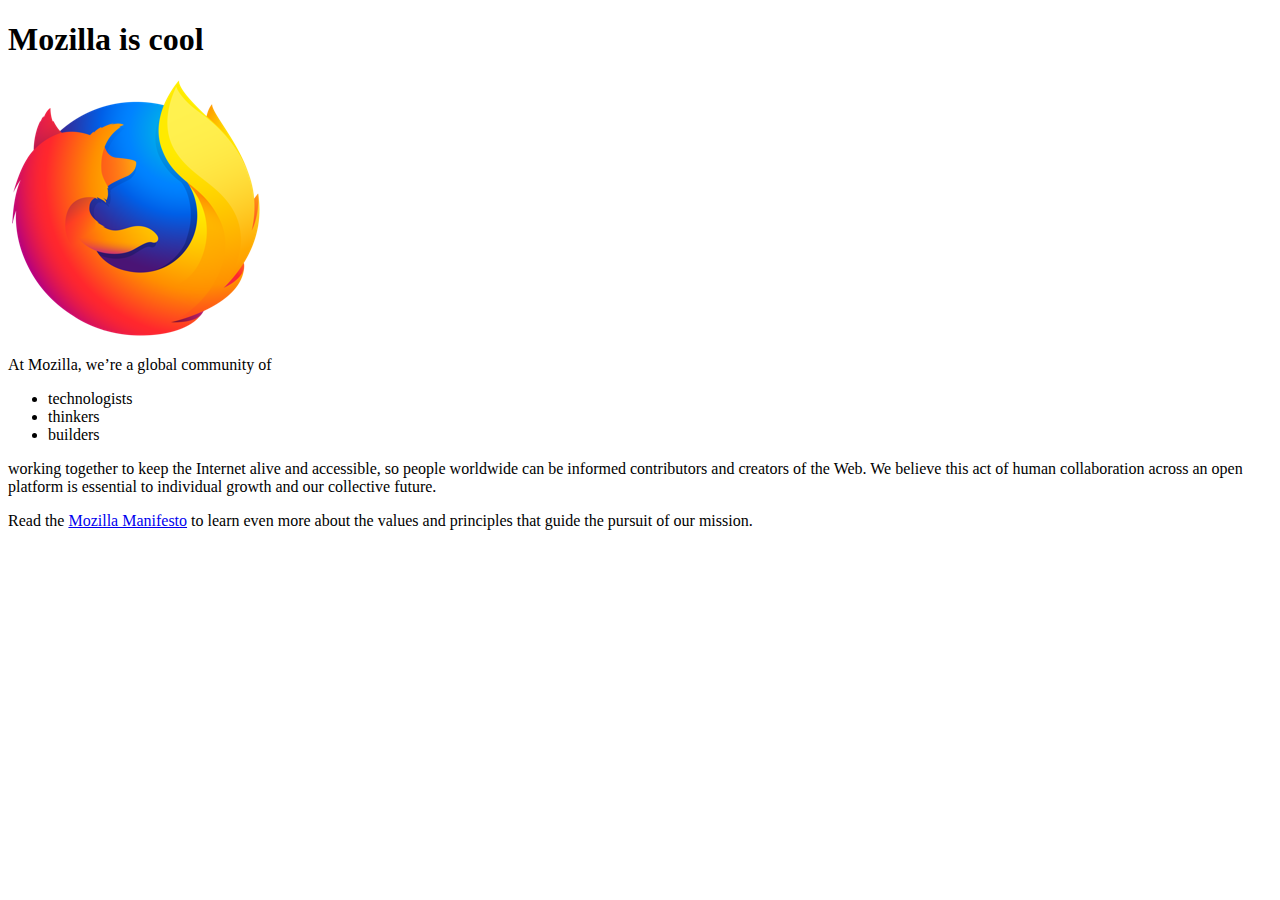
<file: index.html>
<!DOCTYPE html>
<html>
  <head>
    <meta charset="utf-8">
    <title>My test page</title>
  </head>
  <body>
    <h1>Mozilla is cool</h1>
    <img src="images/firefox-icon.png" alt="The Firefox logo: a flaming fox surrounding the Earth.">

    <p>At Mozilla, we’re a global community of</p>

    <ul> <!-- changed to list in the tutorial -->
      <li>technologists</li>
      <li>thinkers</li>
      <li>builders</li>
    </ul>

    <p>working together to keep the Internet alive and accessible, so people worldwide can be informed contributors and creators of the Web. We believe this act of human collaboration across an open platform is essential to individual growth and our collective future.</p>

    <p>Read the <a href="https://www.mozilla.org/en-US/about/manifesto/">Mozilla Manifesto</a> to learn even more about the values and principles that guide the pursuit of our mission.</p>
  </body>
</html>
</file>
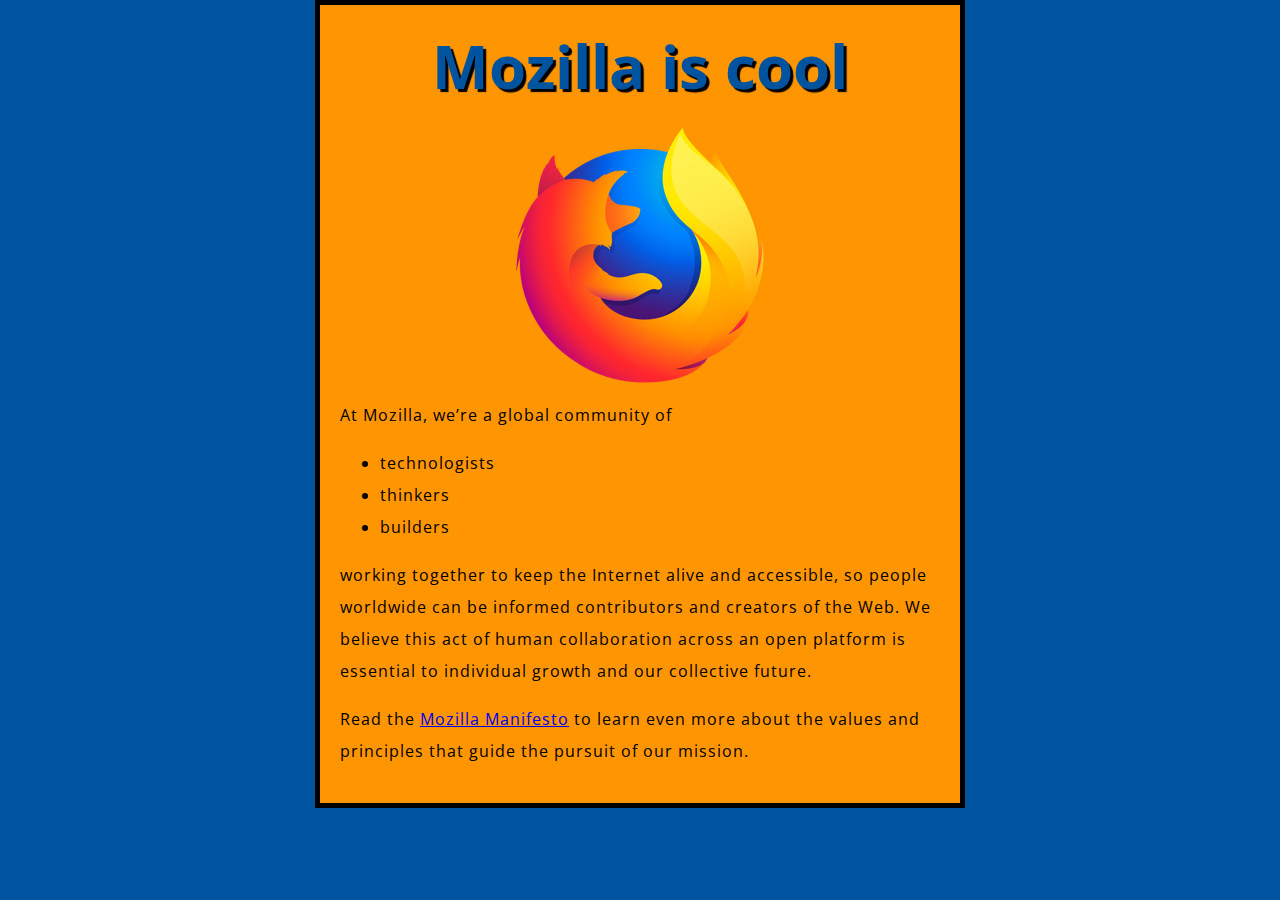
<file: basics/index.html>
<!DOCTYPE html>
<html>
  <head>
    <meta charset="utf-8">
    <title>My test page</title>
    <link href="https://fonts.googleapis.com/css?family=Open+Sans" rel="stylesheet">
    <link rel="stylesheet" href="styles/style.css">
  </head>
  <body>
    <h1>Mozilla is cool</h1>
    <img src="images/firefox-icon.png" alt="The Firefox logo: a flaming fox surrounding the Earth.">

    <p>At Mozilla, we’re a global community of</p>

    <ul> <!-- changed to list in the tutorial -->
      <li>technologists</li>
      <li>thinkers</li>
      <li>builders</li>
    </ul>

    <p>working together to keep the Internet alive and accessible, so people worldwide can be informed contributors and creators of the Web. We believe this act of human collaboration across an open platform is essential to individual growth and our collective future.</p>

    <p>Read the <a href="https://www.mozilla.org/en-US/about/manifesto/">Mozilla Manifesto</a> to learn even more about the values and principles that guide the pursuit of our mission.</p>
  </body>
</html>
</file>
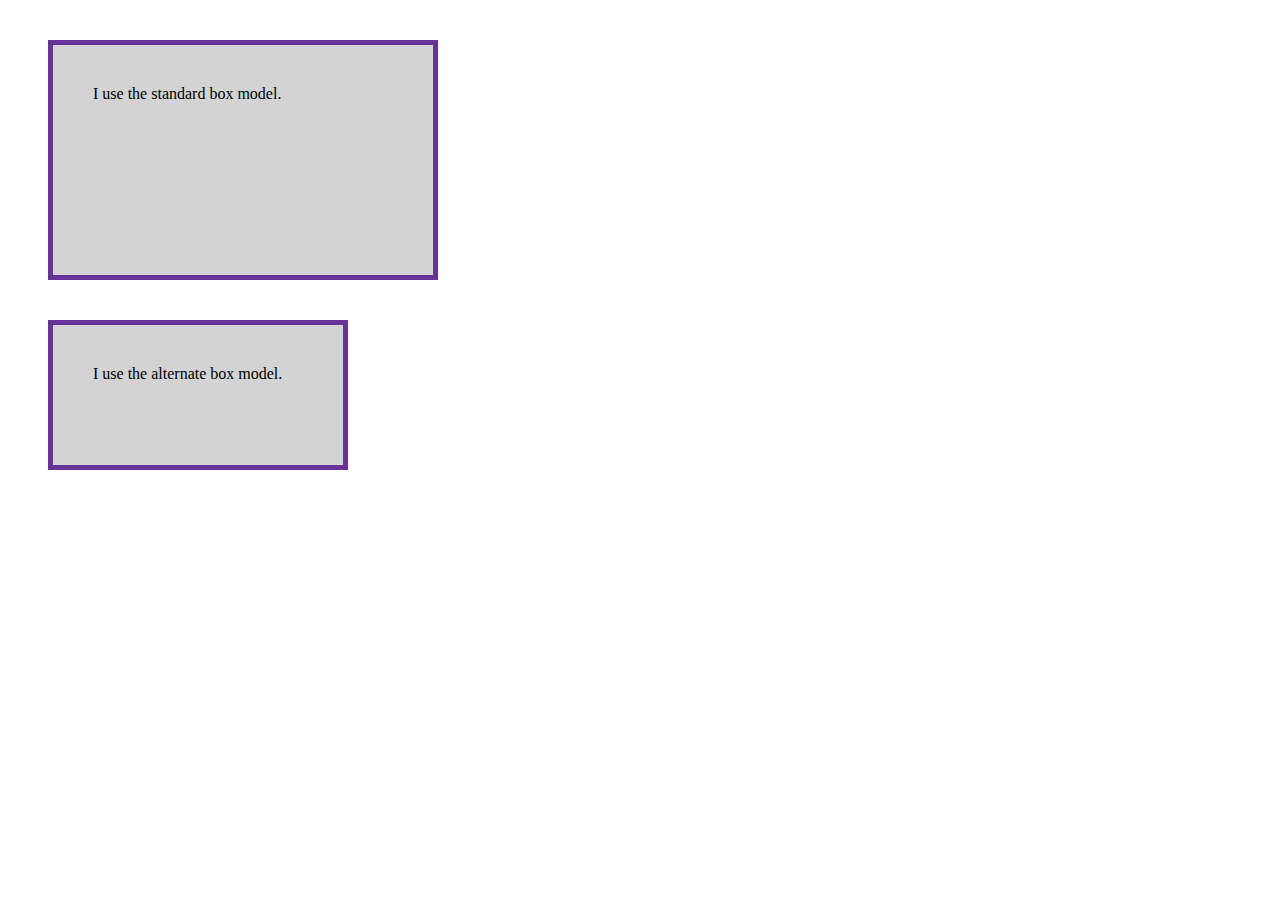
<file: box-model/index.html>
<!DOCTYPE html>
<html lang="en">

<head>
    <meta charset="UTF-8">
    <meta name="viewport" content="width=device-width, initial-scale=1.0">
    <title>Document</title>
    <link rel="stylesheet" href="styles.css">
</head>

<body>
    <div class="box">I use the standard box model.</div>
    <div class="box alternate">I use the alternate box model.</div>
</body>

</html>
</file>
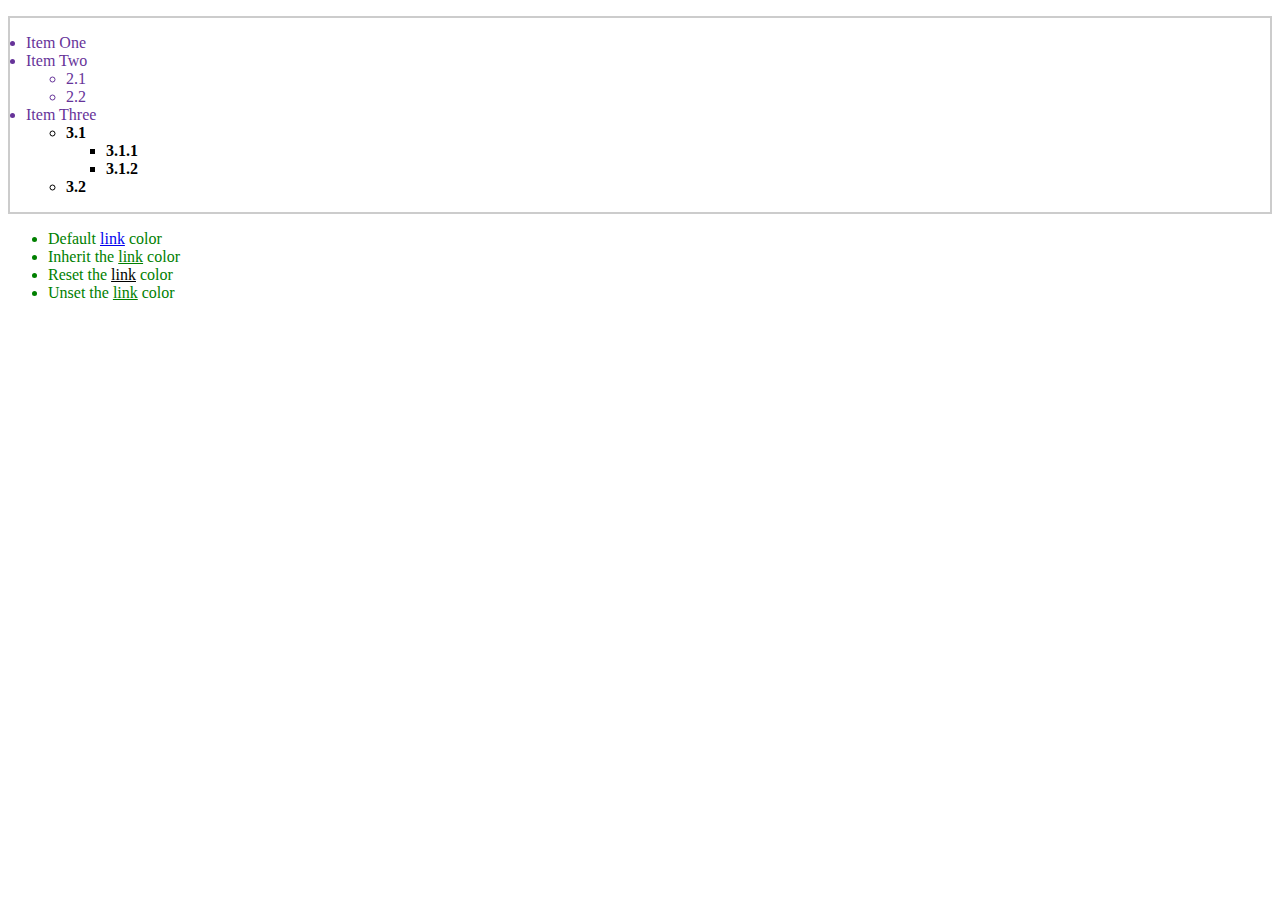
<file: cascade/index.html>
<!DOCTYPE html>
<html lang="en">

<head>
    <meta charset="UTF-8">
    <meta name="viewport" content="width=device-width, initial-scale=1.0">
    <title>Document</title>
    <link rel="stylesheet" href="styles.css">
</head>

<body>
    <ul class="main">
        <li>Item One</li>
        <li>Item Two
            <ul>
                <li>2.1</li>
                <li>2.2</li>
            </ul>
        </li>
        <li>Item Three
            <ul class="special">
                <li>3.1
                    <ul>
                        <li>3.1.1</li>
                        <li>3.1.2</li>
                    </ul>
                </li>
                <li>3.2</li>
            </ul>
        </li>
    </ul>

    <ul>
        <li>Default <a href="#">link</a> color</li>
        <li class="my-class-1">Inherit the <a href="#">link</a> color</li>
        <li class="my-class-2">Reset the <a href="#">link</a> color</li>
        <li class="my-class-3">Unset the <a href="#">link</a> color</li>
    </ul>
        

</body>

</html>
</file>
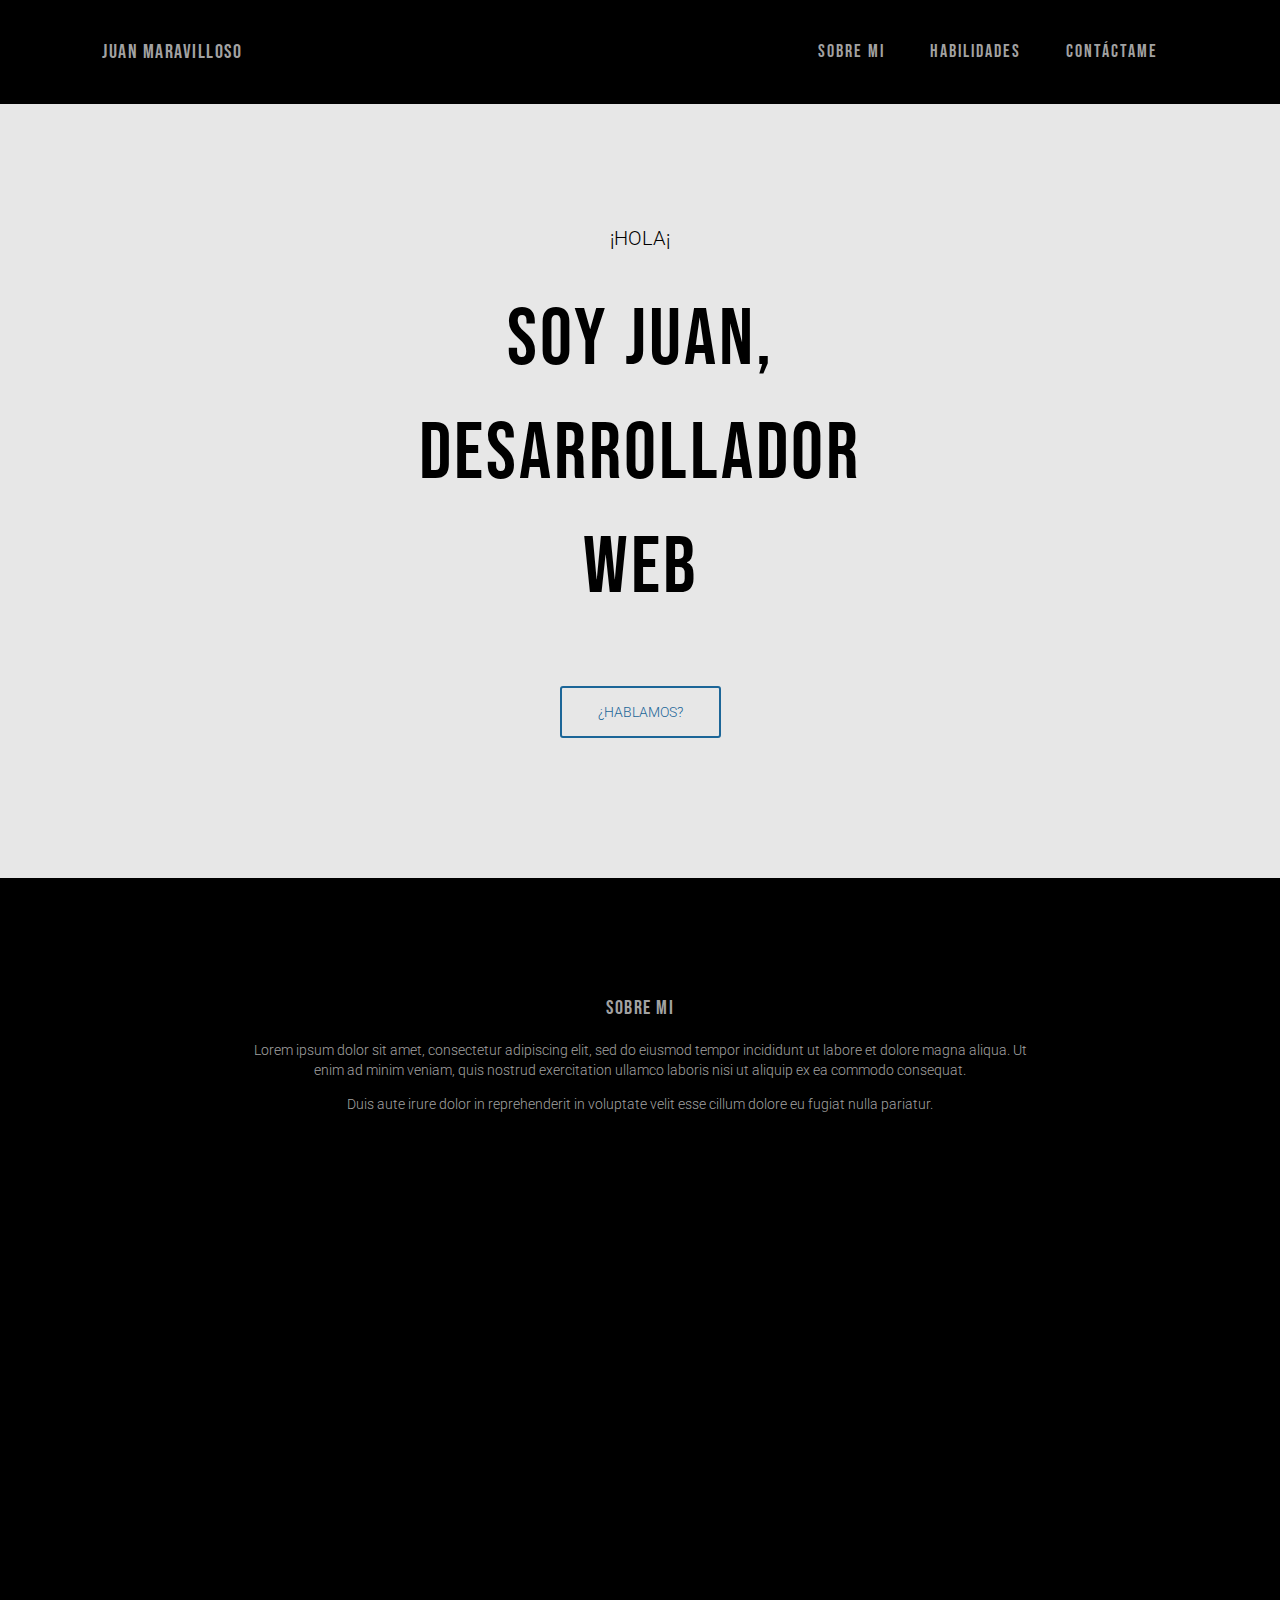
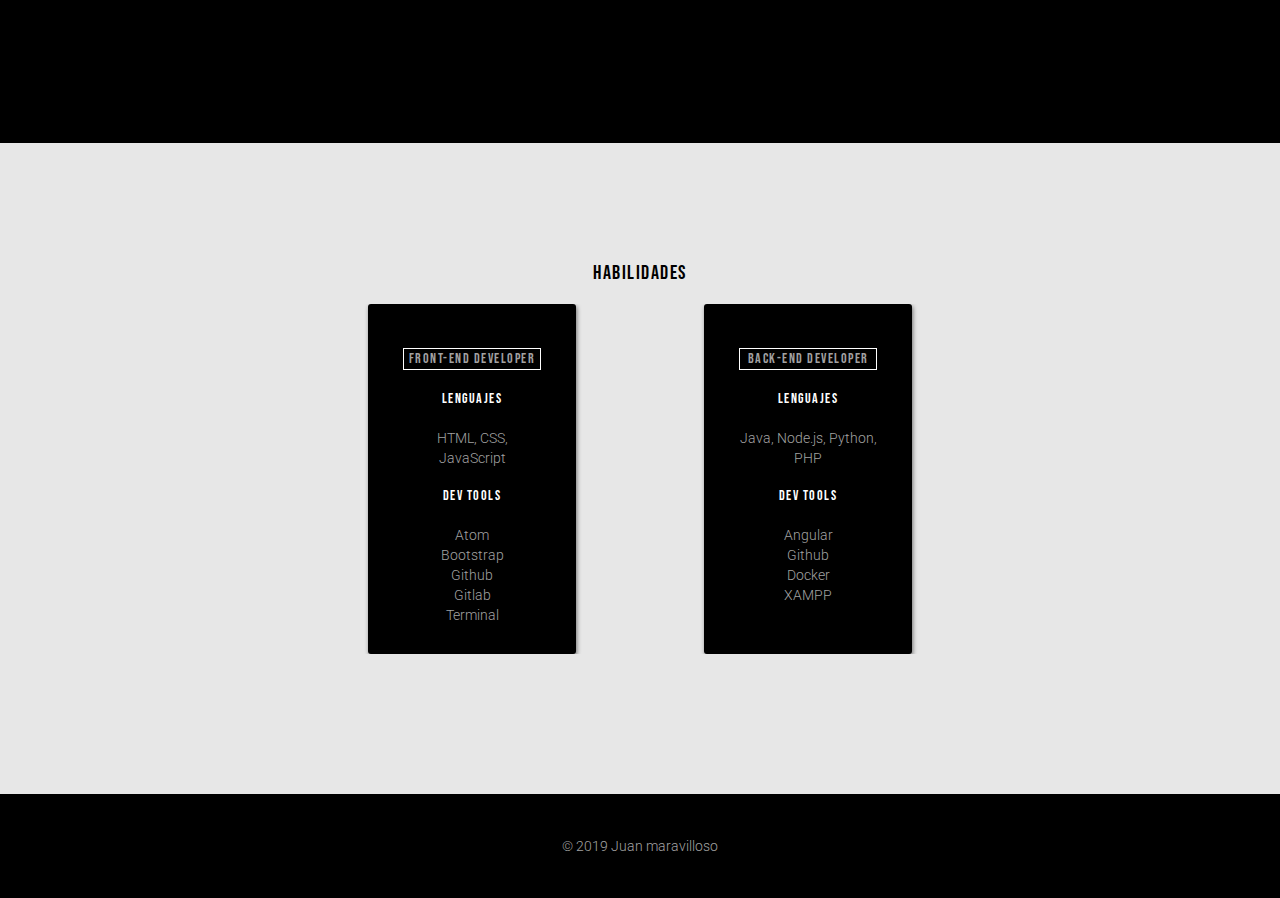
<file: FinalCorregida/index.html>
<!DOCTYPE html>
<html lang="en">

<head>
    <meta charset="UTF-8">
    <meta name="viewport" content="width=device-width, initial-scale=1.0">

    <link href="https://fonts.googleapis.com/css?family=Bebas+Neue|Roboto:300,400,500&display=swap" rel="stylesheet">
    <link href="https://fonts.googleapis.com/icon?family=Material+Icons" rel="stylesheet">

    <link href="main.css" rel="stylesheet">
    <title>Juan maravilloso</title>
</head>

<body>
    <header class="wrapper">
        <h2>Juan maravilloso</h2>
        <i id="icon-open" class="material-icons">
            menu
        </i>
        <i id="icon-close" class="material-icons">
            close
        </i>
        <nav>
            <ul>
                <li>SOBRE MI</li>
                <li>HABILIDADES</li>
                <li>CONTÁCTAME</li>
            </ul>
        </nav>
    </header>
    <main>
        <article>
            <section id="summary" class="wrapper">
                <p>¡HOLA¡</p>
                <h1>Soy Juan,
                    desarrollador
                    web</h1>
                <a class="button" href="#">¿HABLAMOS?</a>
            </section>
            <section id="about-me" class="wrapper">
                <h2>sobre mi</h2>
                <div class="container">
                    <p>Lorem ipsum dolor sit amet, consectetur adipiscing elit, sed do eiusmod tempor incididunt ut labore
                        et dolore magna aliqua. Ut enim ad minim veniam, quis nostrud exercitation ullamco laboris nisi ut
                        aliquip ex ea commodo consequat.</p>

                    <p>Duis aute irure dolor in reprehenderit in voluptate velit esse cillum dolore eu fugiat nulla
                        pariatur. </p>

                    <div class="videoWrapper">
                        <iframe width="560" height="315" src="https://www.youtube.com/embed/ZOzzRlc_qho"
                            allow="accelerometer; autoplay; encrypted-media; gyroscope; picture-in-picture"
                            allowfullscreen></iframe>
                    </div>
                </div>
            </section>
            <section id="skills">
                <h2>HABILIDADES</h2>
                <div class="list">
                    <div class="skill">
                        <h3>Front-end developer</h3>
                        <h4>Lenguajes</h4>
                        <p>HTML, CSS, JavaScript</p>
                        <h4>DEV TOOLS</h4>
                        <ul>
                            <li>Atom</li>
                            <li>Bootstrap</li>
                            <li>Github</li>
                            <li>Gitlab</li>
                            <li>Terminal</li>
                        </ul>
                    </div>
                    <div class="skill">
                        <h3>back-end developer</h3>
                        <h4>Lenguajes</h4>
                        <p>Java, Node.js, Python, PHP</p>
                        <h4>DEV TOOLS</h4>
                        <ul>
                            <li>Angular</li>
                            <li>Github</li>
                            <li>Docker</li>
                            <li>XAMPP</li>
                        </ul>
                    </div>
                </div>
            </section>
        </article>
    </main>
    <footer class="wrapper">
        <p>© 2019 Juan maravilloso </p>
    </footer>
</body>

</html>
</file>
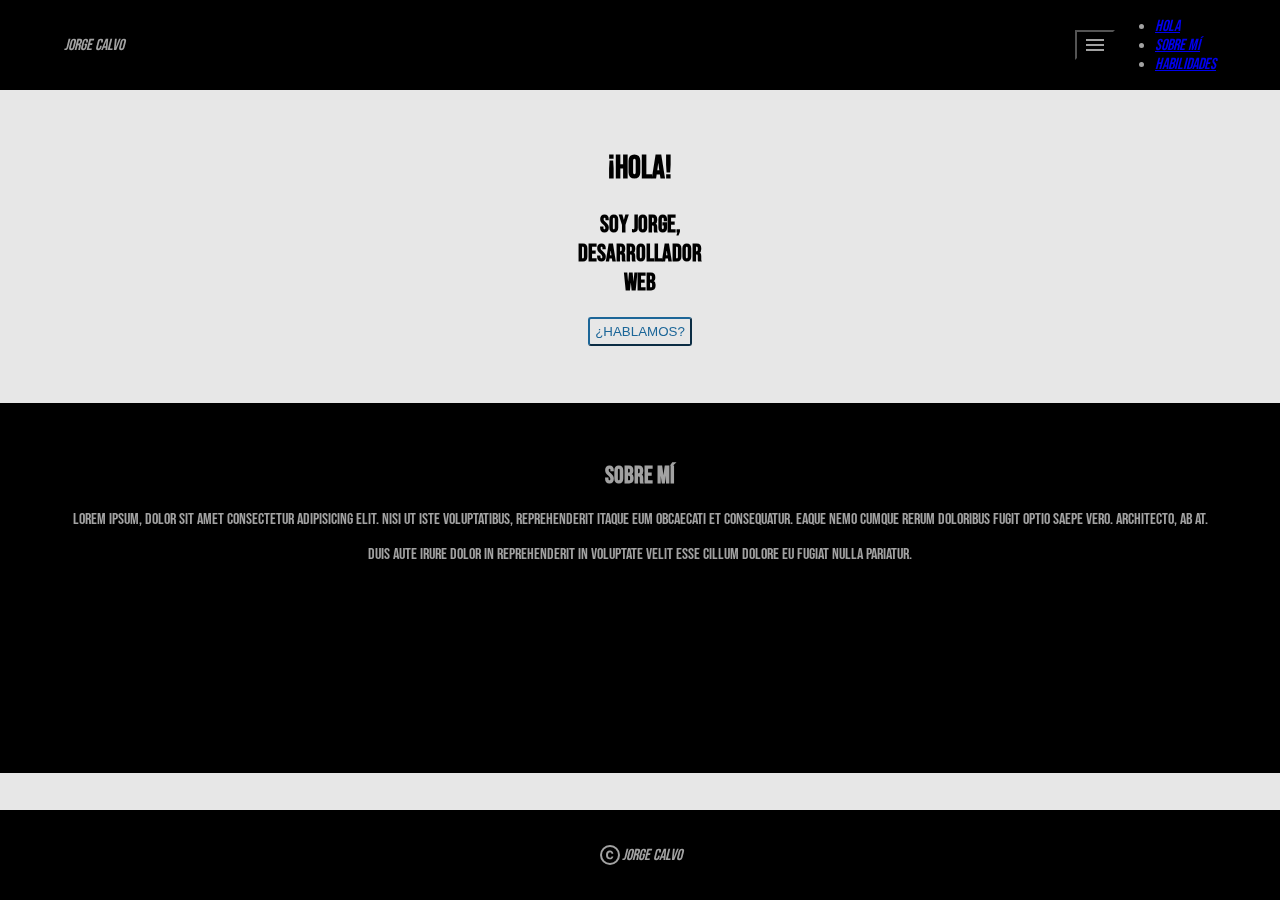
<file: FinalHTML-CSS/index.html>
<!DOCTYPE html>
<html lang="en">
<head>
    <meta charset="UTF-8">
    <meta name="viewport" content="width=device-width, initial-scale=1.0">
    <title>PRÁCTICA</title>
    <link rel="stylesheet" href="styles.css">
    <link rel="stylesheet" href="https://fonts.googleapis.com/icon?family=Material+Icons">
    <link href="https://fonts.googleapis.com/css?family=Bebas+Neue|Roboto&display=swap" rel="stylesheet">
</head>
<body>
    <header>

        <em>JORGE CALVO </em>
        <em>
            <button class="material-icons" data-toggle="dropdown">menu</button>
            <ul class="dropdown-menu" role="menu">
                <li>
                    <a href="#primera_seccion">HOLA</a>
                </li>
                <li>
                    <a href="#segunda_seccion">SOBRE MÍ</a>
                </li>
                <li>
                    <a href="#tercera_seccion">HABILIDADES</a>
                </li>
            </ul>
        </em>
    </header>

    <main>
        <article>
            <section class="first_section" id="primera_seccion">
                <br>
                <br>
                <h1>¡HOLA!</h1>
                <h2>SOY JORGE, <br> DESARROLLADOR <br> WEB</h2>
                <button>¿HABLAMOS?</button>
                <br>
                <br>
                <br>
                <br>
            </section>
            <section class="second_section" id="segunda_seccion">
                <br>
                <br>
                <h2>SOBRE MÍ</h2>
                <div>
                    <p>
                        Lorem ipsum, dolor sit amet consectetur adipisicing elit. Nisi ut iste voluptatibus, reprehenderit itaque eum obcaecati et consequatur. Eaque nemo cumque rerum doloribus fugit optio saepe vero. Architecto, ab at.
                    </p>
                    <p>
                        Duis aute irure dolor in reprehenderit in voluptate velit esse cillum dolore eu fugiat nulla pariatur.
                    </p>
                </div>
                <div class="video">
                    <iframe height=100% width=100% src="https://www.youtube.com/embed/YAC-dVrbelU" frameborder="0" allow="accelerometer; autoplay; encrypted-media; gyroscope; picture-in-picture" allowfullscreen></iframe>
                </div>
                <br>
                <br>
            </section>
            <br>
            <section class="third_section" id="tercera_seccion">
                <h2>
                    HABILIDADES
                </h2>
                <div class="container">
                    <div class="front-end">
                        <h2>FRONT-END DEVELOPER</h2>
                        <h3>LENGUAJES</h3>
                        <p>HTML, CSS, JavaScript</p>
                        <h3>DEV TOOLS</h3>
                        <p>
                            Atom<br>
                            Bootstrap <br>
                            Github <br>
                            Gitlab <br>
                            Terminal <br>
                        </p>
                    </div>
                    <div class="back-end">
                        <h2>BACK-END DEVELOPER</h2>
                        <h3>LENGUAJES</h3>
                        <p>Java, Node.js, Python, PHP</p>
                        <h3>DEV TOOLS</h3>
                        <p>
                            Angular<br>
                            Github <br>
                            Docker <br>
                            XAMPP <br>
                        </p>
                    </div>
                </div>
            </section>
        </article>
    </main>
    <footer>
        <em>
            <i class="material-icons">copyright</i> JORGE CALVO
        </em>
    </footer>
</body>
</html>
</file>
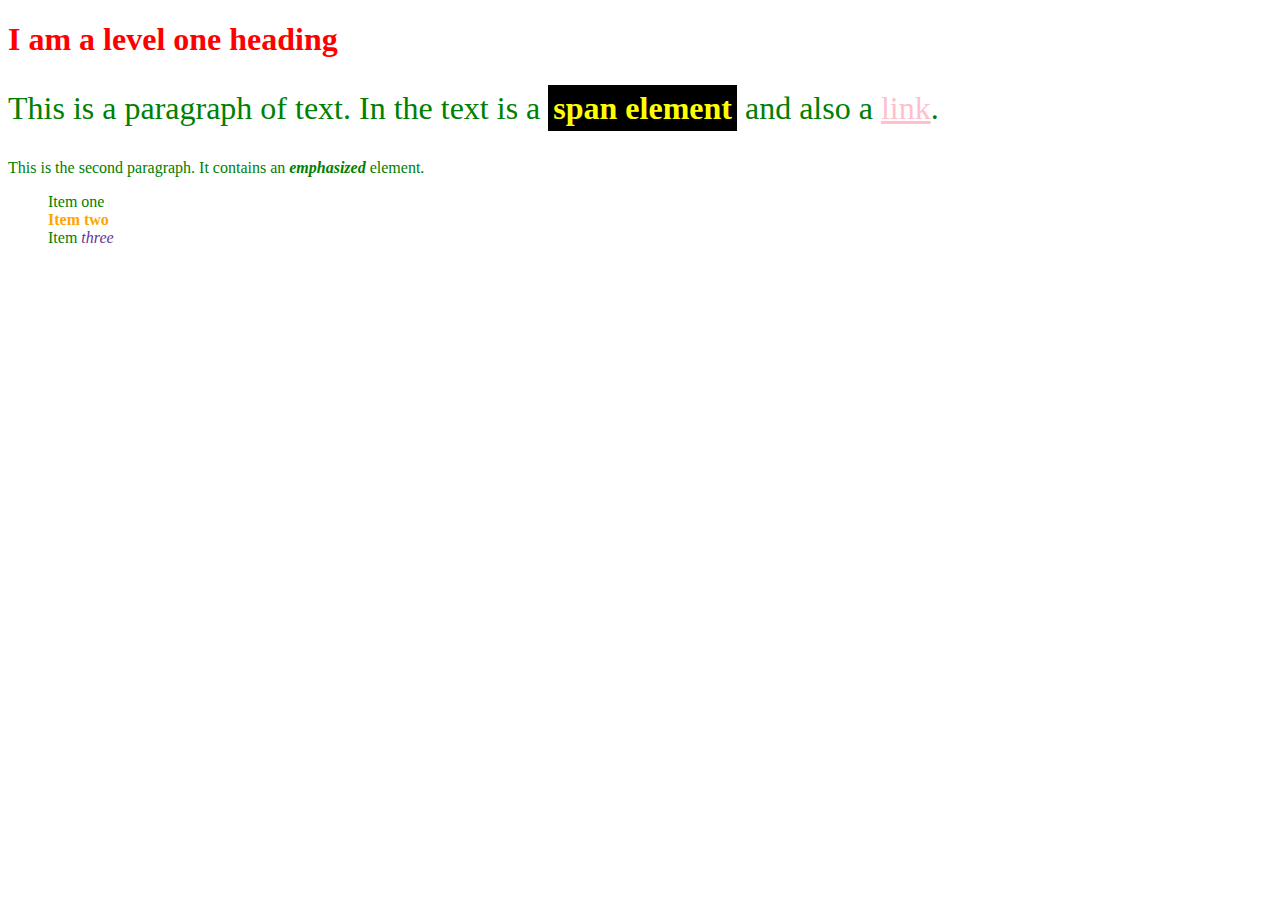
<file: started/index.html>
<!doctype html>
<html lang="en">
<head>
    <meta charset="utf-8">
    <title>Getting started with CSS</title>
    <link rel="stylesheet" href="styles.css">
</head>

<body>
    
    <h1>I am a level one heading</h1>

    <p>This is a paragraph of text. In the text is a <span class="special">span element</span> 
and also a <a href="http://example.com">link</a>.</p>

    <p>This is the second paragraph. It contains an <em class="special">emphasized</em> element.</p>

    <ul>
        <li>Item one</li>
        <li class="special">Item two</li>
        <li>
            <span>Item <em>three</em></span>
        </li>
    </ul>

</body>

</html>
</file>
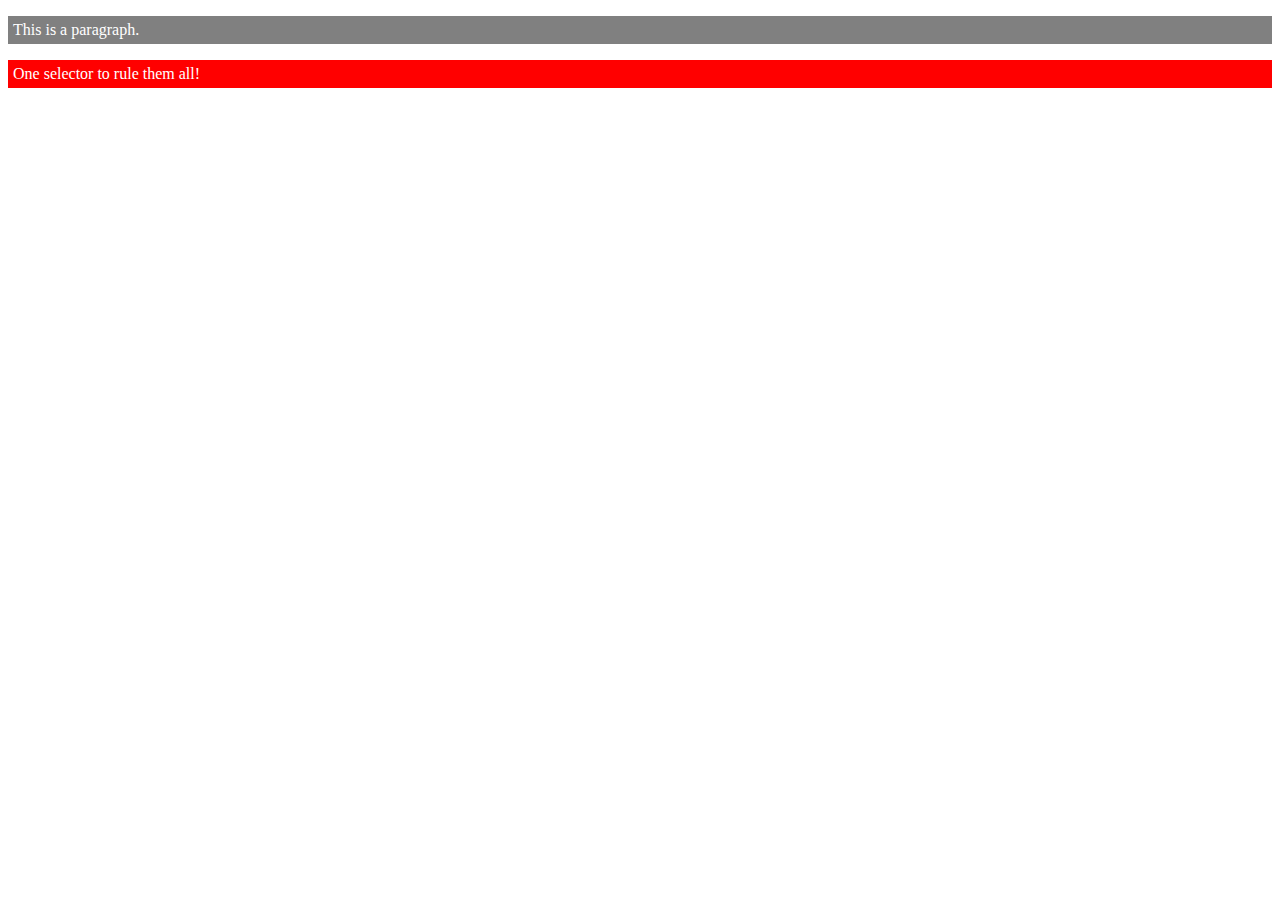
<file: cascade/importance.html>
<!DOCTYPE html>
<html lang="en">

<head>
    <meta charset="UTF-8">
    <meta name="viewport" content="width=device-width, initial-scale=1.0">
    <title>Document</title>

    <style>
        #winning {
            background-color: red;
            border: 1px solid black;
        }

        .better {
            background-color: gray;
            border: none !important;
        }

        p {
            background-color: blue;
            color: white;
            padding: 5px;
        }
    </style>
</head>

<body>

    <p class="better">This is a paragraph.</p>
    <p class="better" id="winning">One selector to rule them all!</p>

</body>

</html>
</file>
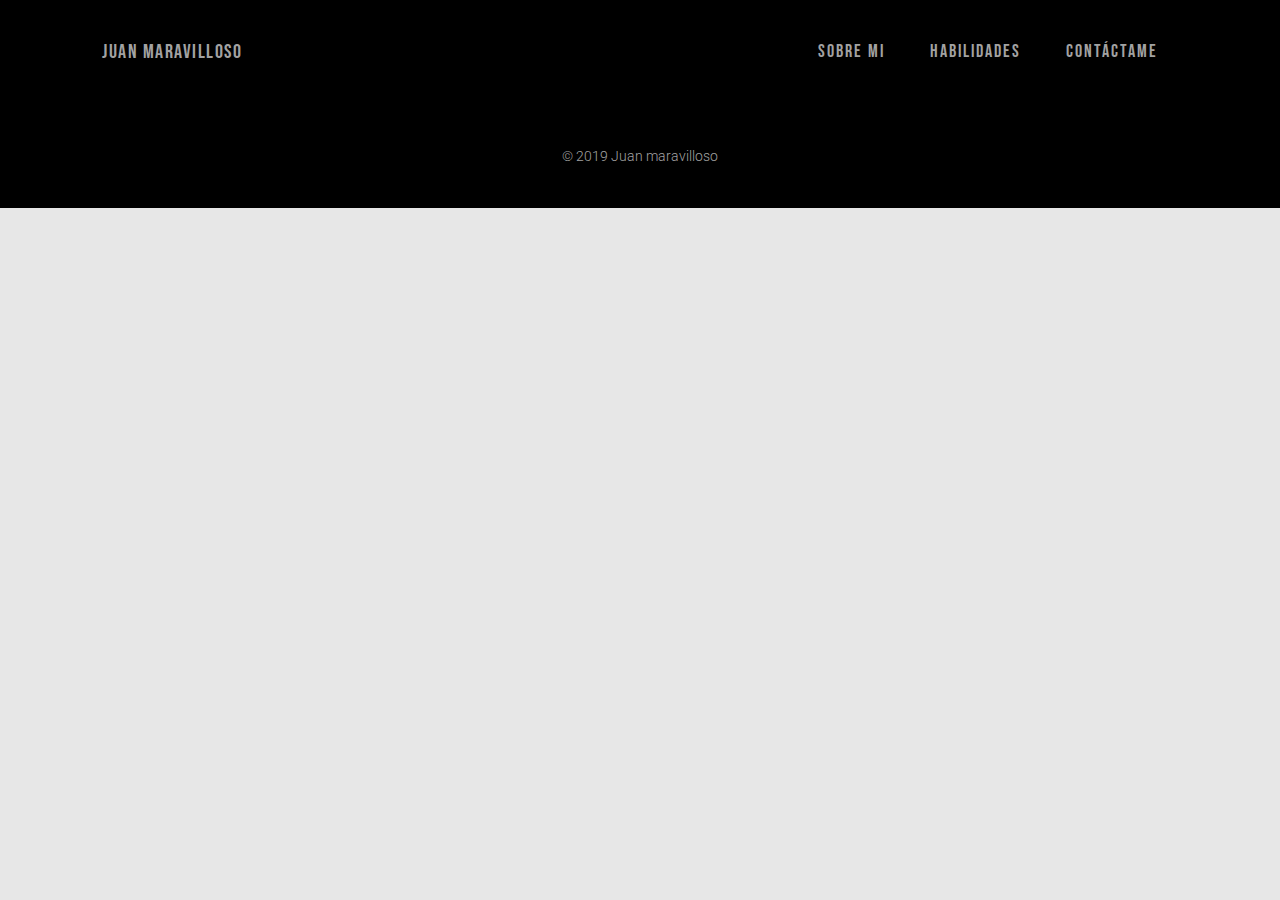
<file: FinalCorregida/contact.html>
<!DOCTYPE html>
<html lang="en">

<head>
    <meta charset="UTF-8">
    <meta name="viewport" content="width=device-width, initial-scale=1.0">

    <link href="https://fonts.googleapis.com/css?family=Bebas+Neue|Roboto:300,400,500&display=swap" rel="stylesheet">
    <link href="https://fonts.googleapis.com/icon?family=Material+Icons" rel="stylesheet">

    <link href="main.css" rel="stylesheet">
    <title>Juan maravilloso</title>
</head>

<body>
    <header class="wrapper">
        <h2>Juan maravilloso</h2>
        <i id="icon-open" class="material-icons">
            menu
        </i>
        <i id="icon-close" class="material-icons">
            close
        </i>
        <nav>
            <ul>
                <li>SOBRE MI</li>
                <li>HABILIDADES</li>
                <li>CONTÁCTAME</li>
            </ul>
        </nav>
    </header>
    <main>
        <article>
            
        </article>
    </main>
    <footer class="wrapper">
        <p>© 2019 Juan maravilloso </p>
    </footer>
</body>

</html>
</file>
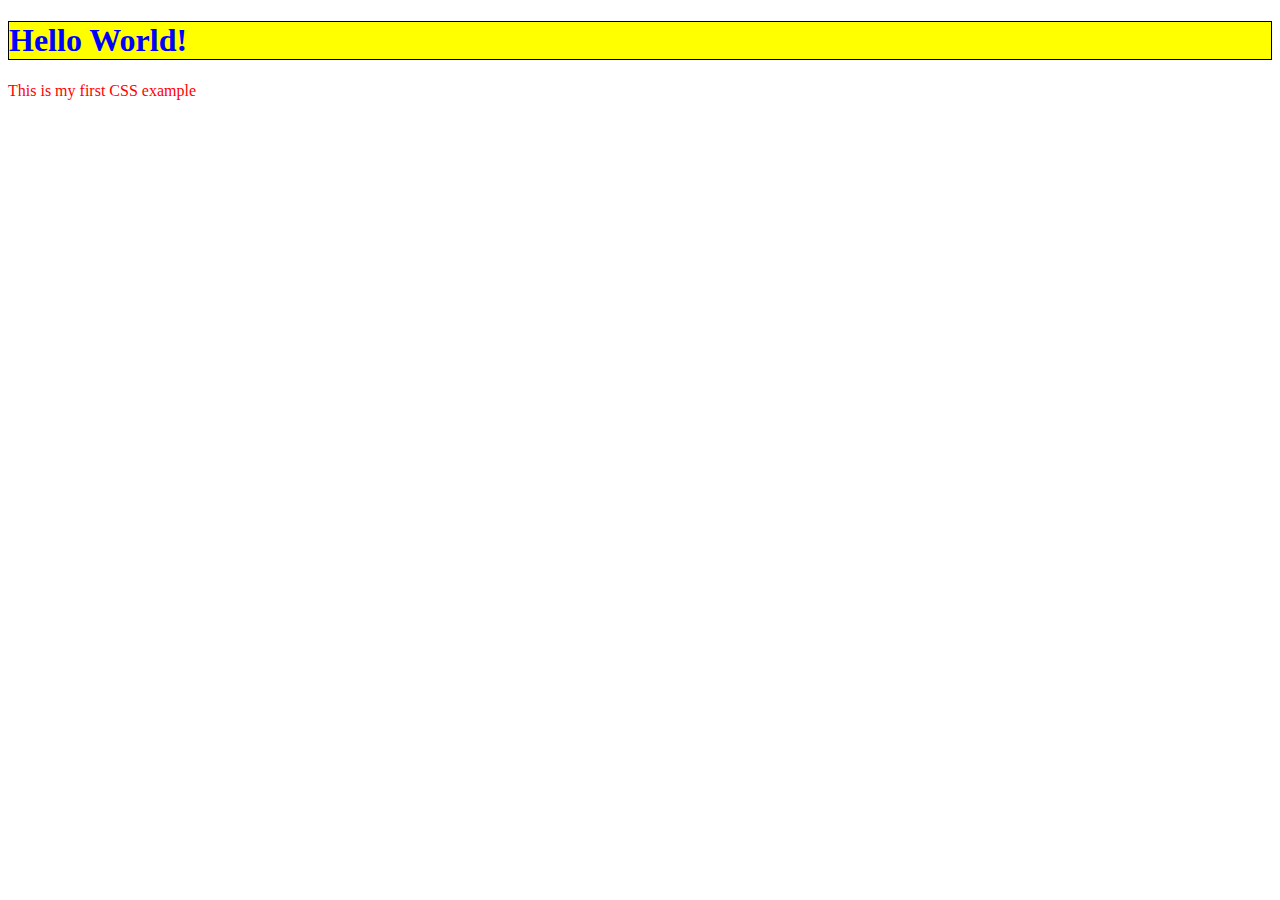
<file: structured/external.html>
<!DOCTYPE html>
<html>
  <head>
    <meta charset="utf-8">
    <title>My CSS experiment</title>
    <link rel="stylesheet" href="styles.css">
  </head>
  <body>
    <h1>Hello World!</h1>
    <p>This is my first CSS example</p>
  </body>
</html>
</file>
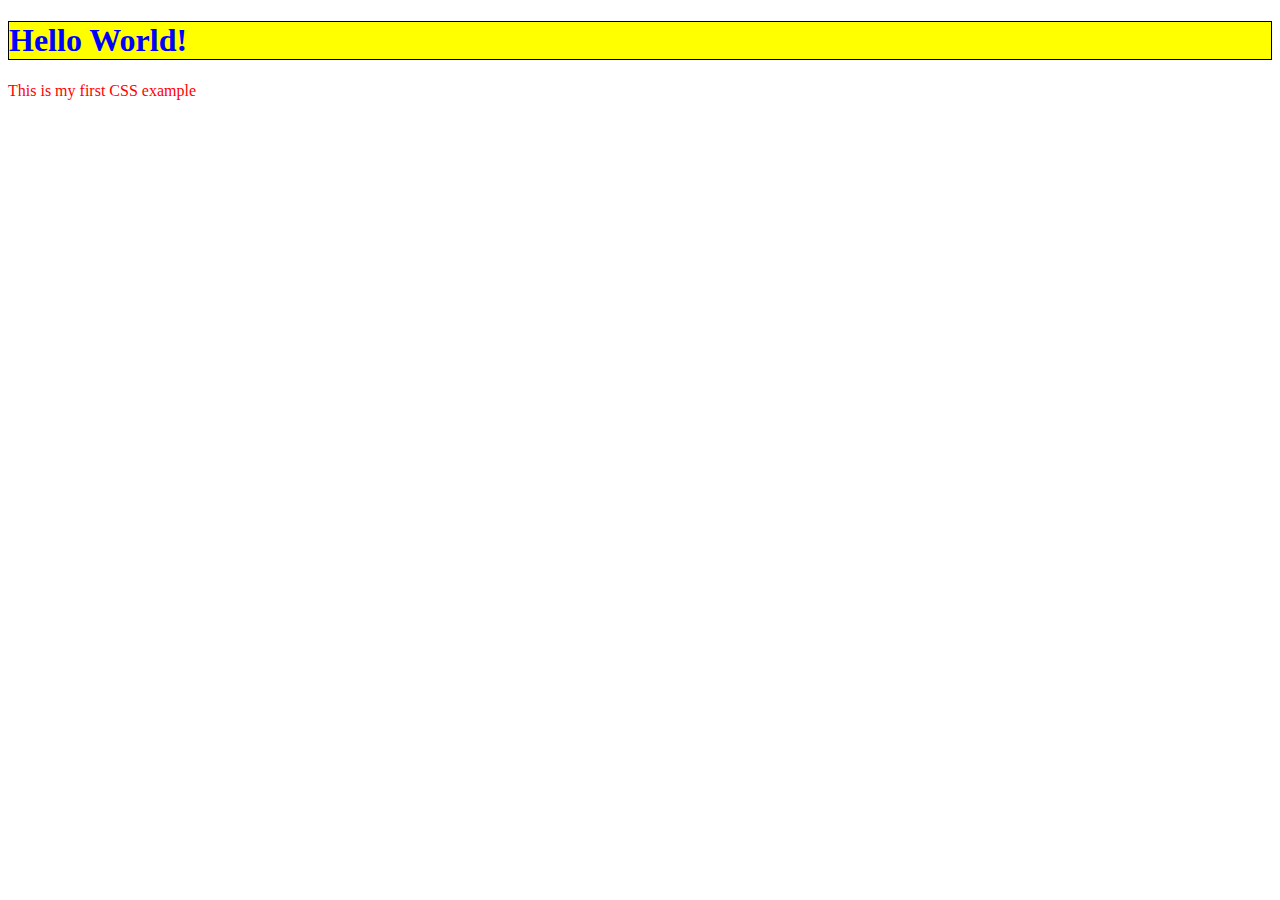
<file: structured/inline.html>
<!DOCTYPE html>
<html>
  <head>
    <meta charset="utf-8">
    <title>My CSS experiment</title>
  </head>
  <body>
    <h1 style="color: blue;background-color: yellow;border: 1px solid black;">Hello World!</h1>
    <p style="color:red;">This is my first CSS example</p>
  </body>
</html>
</file>
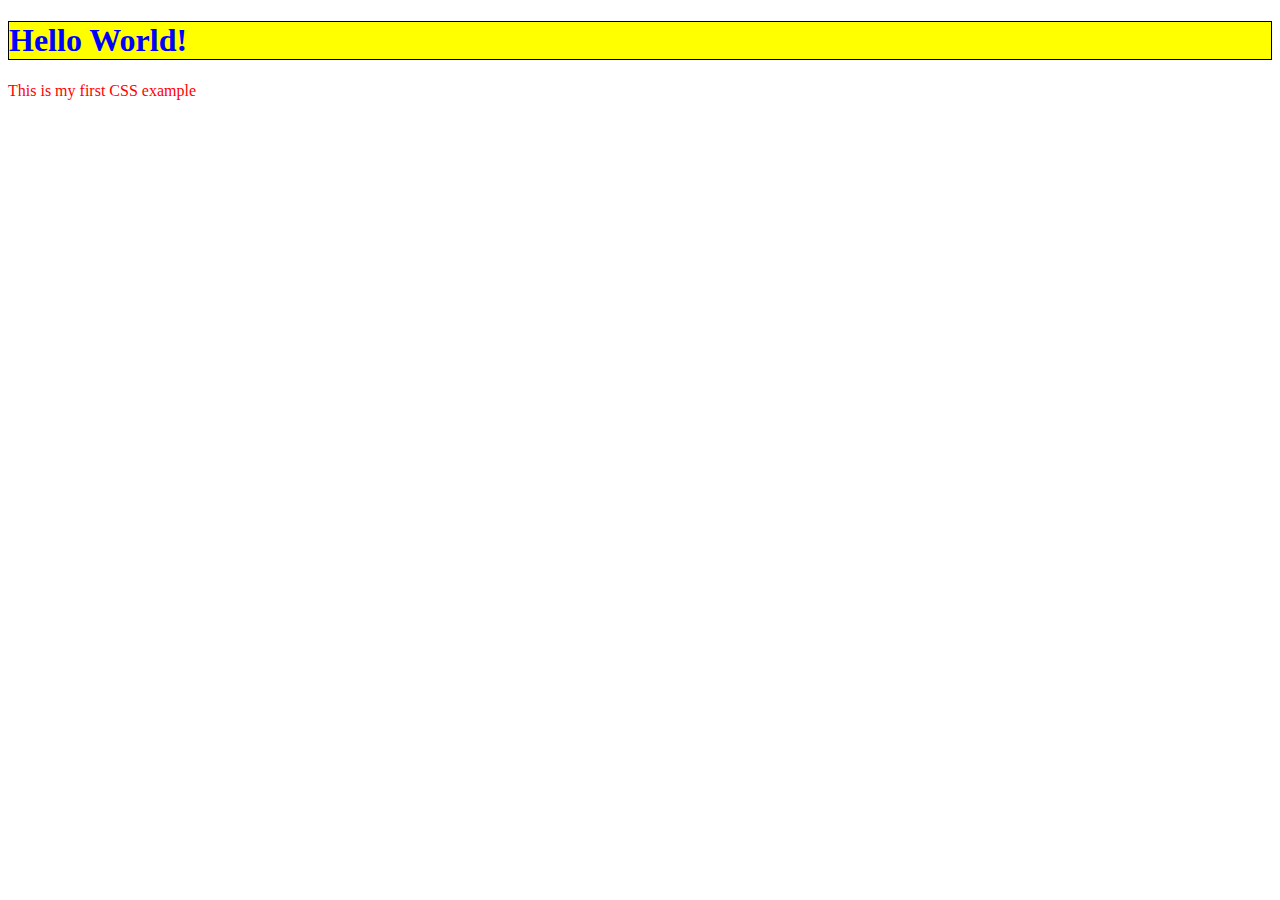
<file: structured/internal.html>
<!DOCTYPE html>
<html>
  <head>
    <meta charset="utf-8">
    <title>My CSS experiment</title>

    <style>
      h1 {
      color: blue;
      background-color: yellow;
      border: 1px solid black;
      }

      p {
        color: red;
      }
    </style>

    <link rel="stylesheet" href="styles.css">
  </head>
  <body>
    <h1>Hello World!</h1>
    <p>This is my first CSS example</p>
  </body>
</html>
</file>
<file: basics/styles/style.css>
/* Se usan , para seleccionar varios elementos*/

  html {
    font-size: 10px; /* px means "pixels": the base font size is now 10 pixels high  */
    font-family: "Open Sans", sans-serif; /* Fuente deseada y fuente alternativa, la cual tiene que estar en todos los ordenadores*/
  }
  
  h1 {
    font-size: 60px;
    text-align: center;
  }
  
  p, li {
    font-size: 16px;    
    line-height: 2;
    letter-spacing: 1px;
  }

  html {
    background-color: #00539F;
  }

  body {
    width: 600px;
    /*margin tiene 4 param, si hay 2 sólo los dos primeros van en 0 y derecha e izquierda auto (centrado)
    Cuando hay 4 va en sentido horario desde arriba. Si hay 1 es un margen global*/
    margin: 0 auto;
    background-color: #FF9500;
    padding: 0 20px 20px 20px;
    border: 5px solid black;
  }

  h1 {
    margin: 0;
    padding: 20px 0;    
    color: #00539F;
    text-shadow: 3px 3px 1px black;
  }

  img {
    /*Con display cambiamos la forma del elemento, bloque etc...*/
    display: block;
    margin: 0 auto;
  }
</file>
<file: box-model/styles.css>
.box {
    border: 5px solid rebeccapurple;
    background-color: lightgray;
    padding: 40px;
    margin: 40px;
    width: 300px;
    height: 150px;
  }
  
  .alternate {
    box-sizing: border-box;
  }
</file>
<file: cascade/styles.css>
.main {
    color: rebeccapurple;
    border: 2px solid #ccc;
    padding: 1em;
}

.special {
    color: black;
    font-weight: bold;
}

body {
    color: green;
}
          
.my-class-1 a {
    color: inherit;
}
          
.my-class-2 a {
    color: initial;
}
          
.my-class-3 a {
    color: unset;
}
</file>
<file: FinalCorregida/main.css>
/* General */
body {
    font-family: 'Roboto', sans-serif;
    font-size: 14px;
    font-weight: 300;
    line-height: 1.43;
    margin: 0;
    background: #e7e7e7;
    color: black;
    text-align: center;
}

h1, h2, h3, h4, h5, h6, header ul {
    font-family: 'Bebas Neue', cursive;
    letter-spacing: 1.5px;
    font-weight: normal;
}

h1 {
    font-size: 36px;
    letter-spacing: 3px;
}

h2 {
    font-size: 20px;
}

h3 {
    font-size: 14px;
}

h4 {
    font-size: 14px;
}

.button {
    border-radius: 3px;
    border: solid 2px #1c6698;
    padding: 14px 36px;
    color: #1c6698;
    display: inline-block;
}
.button:hover {
    background: #1c6698;
    color: white;
}
a.button {
    text-decoration: none;
}


/* layout */
.wrapper {
    padding-left: 8vw; /*update #skills .list .skill:first-child*/
    padding-right: 8vw;
}

header,
#about-me,
footer,
.skill {
    background: black;
    color: #a2a2a2;
}

section {
    padding-top: 60px;
    padding-bottom: 70px;
}

/* header */
header {
    display: flex;
    justify-content: space-between;
    align-items: center;
    height: 64px;
}

header h2 {
    font-size: 14px;
    letter-spacing: 1.5px;
}

header #icon-open {

}

header #icon-close {
    display: none;
}

header nav {
    display: none;
}

header ul {
    letter-spacing: 2px;
    list-style: none;
    padding: 0;
    margin: 0;
    font-size: 18px;
}

/* menu */
header.nav-open #icon-open {
    display: none;
}

header.nav-open nav,
header.nav-open #icon-close {
    display: block;
}

header.nav-open nav {
    z-index: 5;
    position: absolute;
    top: 0;
    left: 0;
    width: 100%;
    background: #e7e7e7;
    height: 448px;
    display: flex;
    justify-content: center;
    align-items: center;
}

header.nav-open #icon-close {
    z-index: 10;
}

header.nav-open ul li {
    color: #1c6698;
    margin: 40px;
}

/* summary */
#summary {

}

#summary p {
    font-size: 18px;
}

#summary h1 {
    margin-top: 24px;
    margin-bottom: 34px;
}

/* about me */
#about-me .container {
    max-width: 800px;
    margin: 0 auto;
}

.videoWrapper { /* See: https://css-tricks.com/NetMag/FluidWidthVideo/Article-FluidWidthVideo.php */
    position: relative;
    padding-bottom: 56.25%; /* 16:9 */
    padding-top: 25px;
    height: 0;
}

.videoWrapper iframe {
    border: none;
    position: absolute;
    top: 0;
    left: 0;
    width: 100%;
    height: 100%;
}

/* skills */
#skills {

}

#skills .list {
    display: flex;
    overflow: auto;
}

#skills .list::after{
    content: "";
    padding-right: 8vw;
}

#skills .list .skill {
    flex-shrink: 0;
    box-sizing: border-box;
    padding: 30px 35px;
    width: 208px;
    height: 350px;
    border-radius: 3px;
    box-shadow: 1px 2px 4px 0 rgba(0, 0, 0, 0.5);
    margin-right: 32px;
}

#skills .list .skill:first-child {
    margin-left: 8vw; /* update .wrapper*/
}

#skills .list .skill:last-child {
    margin-right: 0;
}

#skills .list .skill h3 {
    border: solid 1px #ffffff;
}

#skills .list .skill h4 {
    color: white;
}

#skills .list .skill ul {
    margin: 0;
    padding: 0;
    list-style: none;
}

/* footer */
footer {
    display: flex;
    justify-content: center;
    align-items: center;
    height: 104px;
}

@media screen and (min-width: 533px) {
    #skills .list {
        justify-content: center;
    }
}

@media screen and (min-width: 768px) {
    /* layout */
    section {
        padding-top: 100px;
        padding-bottom: 140px;
    }

    /* header */
    header {
        height: 104px;
    }

    header h2 {
        font-size: 20px;
    }

    /* menu */
    header #icon-open,
    header #icon-close
    header.nav-open #icon-open,
    header.nav-open #icon-close {
        display: none;
    }

    header nav {
        display: block;
    }

    header nav ul li {
        display: inline-block;
        margin: 0 20px;
    }
    #summary p {
        font-size: 20px;
    }
    
    #summary h1 {
        width: 491px;
        font-size: 80px;
        margin: 30px auto 60px auto;
    }

    #skills .list .skill {
        margin-right: 128px;
    }
}
</file>
<file: FinalHTML-CSS/styles.css>
html{
    font-family: 'Roboto', sans-serif;
    font-family: 'Bebas Neue', cursive;
    height: 100%;
}

main{
    height: 80%;
    overflow-y: scroll;
    text-align: center;
    background-color: #e7e7e7;
}

body{
    margin: 0px;
    height: 100%;
}

header{
    display: flex;
    height: 10%;
    background-color: black;
    align-items: center;
    justify-content: space-between;
}

header > em{
    display: flex;
    color: #a2a2a2;
    align-items: center;
    padding-left: 5%;
    padding-right: 5%;
}

em > button{
    border-color: black;
    color: #a2a2a2;
    background-color: black;
}

footer{
    display: flex;
    height: 10%;
    background-color: black;
    align-items: center;
    justify-content: center;
}

footer > em{
    display: flex;
    color: #a2a2a2;
    align-items: center;
}

div.container{
    height: 60%;
   
    display: grid;
    grid-template-columns: 1fr 1fr;
    grid-gap: 10px;
    overflow-x: scroll;
    white-space: nowrap;
    padding-bottom: 15%;
}

.front-end, .back-end{
    display: flexbox;
    height: 100%;
    width: 100%;
    background-color: black;
    color: #a2a2a2;
    text-align: center;
}

.front-end > h3, .back-end > h3{
    color: white;
}

.first_section button {
    color: #1c6698;
    border-color: #1c6698;
    border-radius: 3px;
    background-color: #e7e7e7;
    padding: 5px;
}

.second_section{
    background-color: black;
    color: #a2a2a2;
    height: 100%;
}

.video{
    height: 100%;
    width: 100%;
}
</file>
<file: started/styles.css>
h1 {
    color: red;
}

p, li {
    color: green;
}

li {
    /*Para quitar los puntos de la lista*/
    list-style-type: none;
}

.special{
    font-weight: bold;
}

li.special,
span.special {
  color: orange;
  font-weight: bold;
}

li em {
    color: rebeccapurple;
}

/*Ese + es un "hermano adyacente", es decir, la p que sigue a ese h1. Sólo la que sigue y no tiene que haber nada entre medias*/
h1 + p {
    font-size: 200%;
}

  a:link {
  color: pink;
}

a:visited {
  color: green;
}

a:hover {
  text-decoration: none;
}

body h1 + p .special {
  color: yellow;
  background-color: black;
  padding: 5px;
}
</file>
<file: structured/styles.css>
h1 {
    color: blue;
    background-color: yellow;
    border: 1px solid black;
  }
  
  p {
    color: red;
  }
</file>
